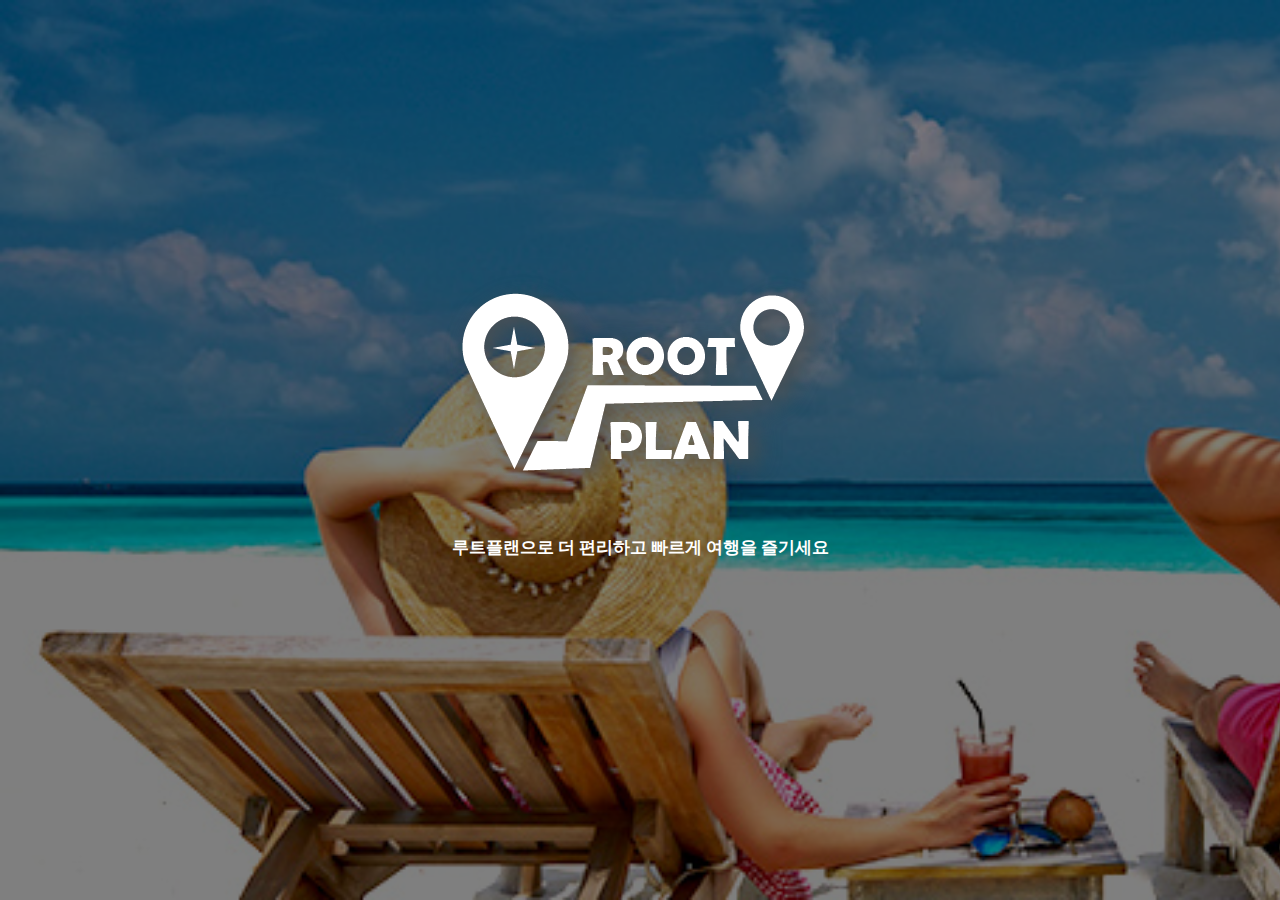
<file: WebContent/index.html>
<!DOCTYPE html>
<html>
<head>
<meta charset="UTF-8">
<title>ROOT PLAN</title>
 <script type="text/javascript" src="https://static.nid.naver.com/js/naverLogin_implicit-1.0.3.js" charset="utf-8"></script>
 <script type="text/javascript" src="https://code.jquery.com/jquery-1.12.4.js"></script>

<link rel="stylesheet" href="./css/ThirdCSS.css">
<link href="css/style.css" rel="stylesheet">
</head>
<body>
 <div id="container" class="wrap">
         
         <form name="loginData" id="loginData" method="post">         
           <input type="hidden" id="menuIndex" name ="menuIndex" value="0" /> 
           <input type="hidden" id="email" name="email" value=""/>  
           <input type="hidden" id="cID" name="cID" value=""/> 
           <input type="hidden" id="gender" name="gender" value=""/> 
           <input type="hidden" id="age" name="age" value=""/>
         </form> 
         
       <img  class="wrapIndex" src="img/travel1.jpg"/>
       <div class="overTitle">
       <div style="position:absolute;text-align:center;width:100%;height:100%;top:30%;">
           <div>
            <a href="Second.html" id="btn-scroll"> 
               <img src="img/logo_white.png" onmouseover="this.src='img/logo_orange.png';"   onmouseout="this.src='img/logo_white.png';" alt="goRoutePlan" />
            </a> 
            </div>
              <div class='title_message'>루트플랜으로 더 편리하고 빠르게 여행을 즐기세요</div>
        </div>
      </div>
   </div>
    <script type="text/javascript" src="jsCode/Login.js?ver=1"></script>
   <script>
   var naver_id_login = new naver_id_login("QUyHkL9SA1c0aTQjz197", "http://ec2-18-223-122-167.us-east-2.compute.amazonaws.com/index.html");
   //alert(naver_id_login.oauthParams.access_token); // 토큰 정보
   naver_id_login.get_naver_userprofile("naverSignInCallback()");
   
    function naverSignInCallback() {
       sessionStorage.setItem("email", naver_id_login.getProfileData('email'));
       sessionStorage.setItem("id", naver_id_login.getProfileData('id'));
       sessionStorage.setItem("gender", naver_id_login.getProfileData('gender'));
       sessionStorage.setItem("age", naver_id_login.getProfileData('age'));
       sessionCheck(0);
    }
    
   </script>
</body>
</html>
</file>
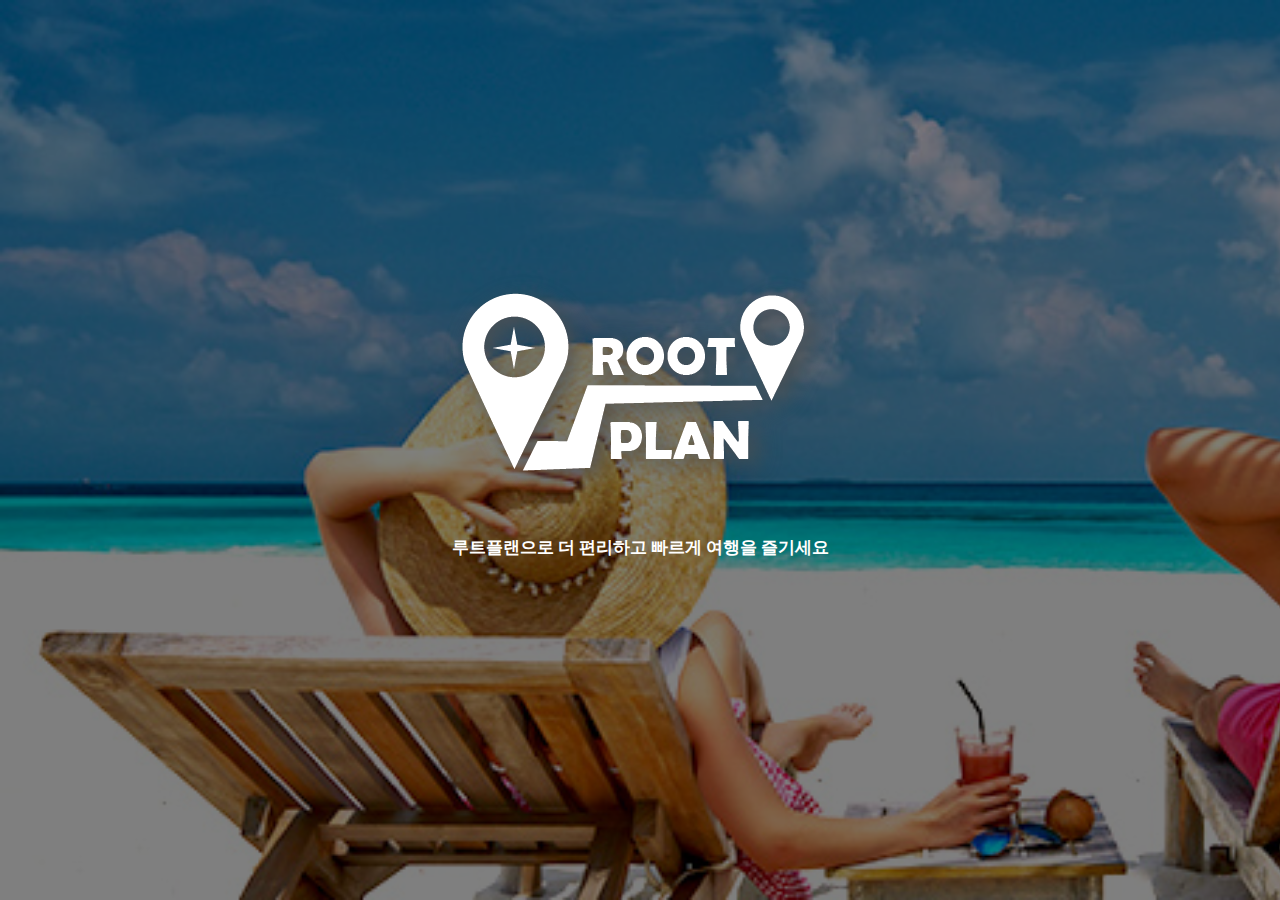
<file: WebContent/indexLogin.html>
<!DOCTYPE html>
<html>
<head>
<meta charset="UTF-8">
<title>ROOT PLAN</title>
 <script type="text/javascript" src="https://static.nid.naver.com/js/naverLogin_implicit-1.0.3.js" charset="utf-8"></script>
 <script type="text/javascript" src="https://code.jquery.com/jquery-1.12.4.js"></script>

<link rel="stylesheet" href="./css/ThirdCSS.css">
<link href="css/style.css" rel="stylesheet">
</head>
<body>
 <div id="container" class="wrap">
       <img  class="wrapIndex" src="img/travel1.jpg"/>
       <div class="overTitle">
       <div style="position:absolute;text-align:center;width:100%;height:100%;top:30%;">
              <div>
                 <a href="index.html" id='btnLogoA' name='btnLogoA' onmouseover="ChangeLogo(0)" onmouseout="ChangeLogo(1)" onclick="ChangeLogo(2)"> 
                     <img  id='btnLogo' name='btnLogo' src="img/logo_white.png"/>
               </a> 
            </div>
              <div class='title_message'>루트플랜으로 더 편리하고 빠르게 여행을 즐기세요</div>
              <div id="naver_id_login"  style="margin-top:2%;"></div>
              <div id="naver_id_logout"  style="margin-top:2%;">
                 <a href="#" id="btn-logout">
                    <img  style="height:40px" src="img/naverLogout.PNG"/>
                 </a>
              </div> 
            
        </div>
      </div>
   </div> 
   <script type="text/javascript" src="jsCode/Login.js?ver=1"></script>
   <script>
   if(sessionStorage.getItem('id')==null){ // session이 살아있으면
      // 아이디 창 보여주기
      document.getElementById("naver_id_login").style.display="block"; // 보이기
      document.getElementById("naver_id_logout").style.display="none"; // 숨기기
   }else{
      document.getElementById("naver_id_login").style.display="none"; // 숨기기
      document.getElementById("naver_id_logout").style.display="block"; // 보이기
   }
   
   function ChangeLogo(check){
      if(sessionStorage.getItem('id')==null){
         if(check=='2') alert("로그인이 필요합니다.");
         $("#btnLogoA").attr("href", "#")
          document.btnLogo.src = "img/logo_white.png";
      }else if(check=='0'){
         $("#btnLogoA").attr("href", "Second.html")
         document.btnLogo.src = "img/logo_orange.png";
      }else if(check=='1'){
         $("#btnLogoA").attr("href", "Second.html")
         document.btnLogo.src = "img/logo_white.png";
      }
   }
  
   $(function(){
      $('#btn-logout').click(function(){
          killSession(); // 세션 죽이기
          document.getElementById("naver_id_login").style.display="block"; // 보이기
         document.getElementById("naver_id_logout").style.display="none"; // 숨기기
         alert("로그아웃 되었습니다.");
      });
    }); 
   
   /*  들어오는 정보 
   "resultcode": "00",
   "message": "success",
   "response": {
    "email": "openapi@naver.com",
    "nickname": "OpenAPI",
    "profile_image": "https://ssl.pstatic.net/static/pwe/address/nodata_33x33.gif",
    "age": "40-49"
    "gender": "F",
    "id": "32742776",
    "name": "오픈 API",
    "birthday": "10-01"
 */
 
   var naver_id_login = new naver_id_login("QUyHkL9SA1c0aTQjz197", "http://ec2-18-223-122-167.us-east-2.compute.amazonaws.com/index.html");
     var state = naver_id_login.getUniqState();
    naver_id_login.setButton("green",6, 40);
     naver_id_login.setDomain("YOUR_SERVICE_URL");
     naver_id_login.setState(state);
     naver_id_login.init_naver_id_login();
     
   </script>
</body>
</html>
</file>
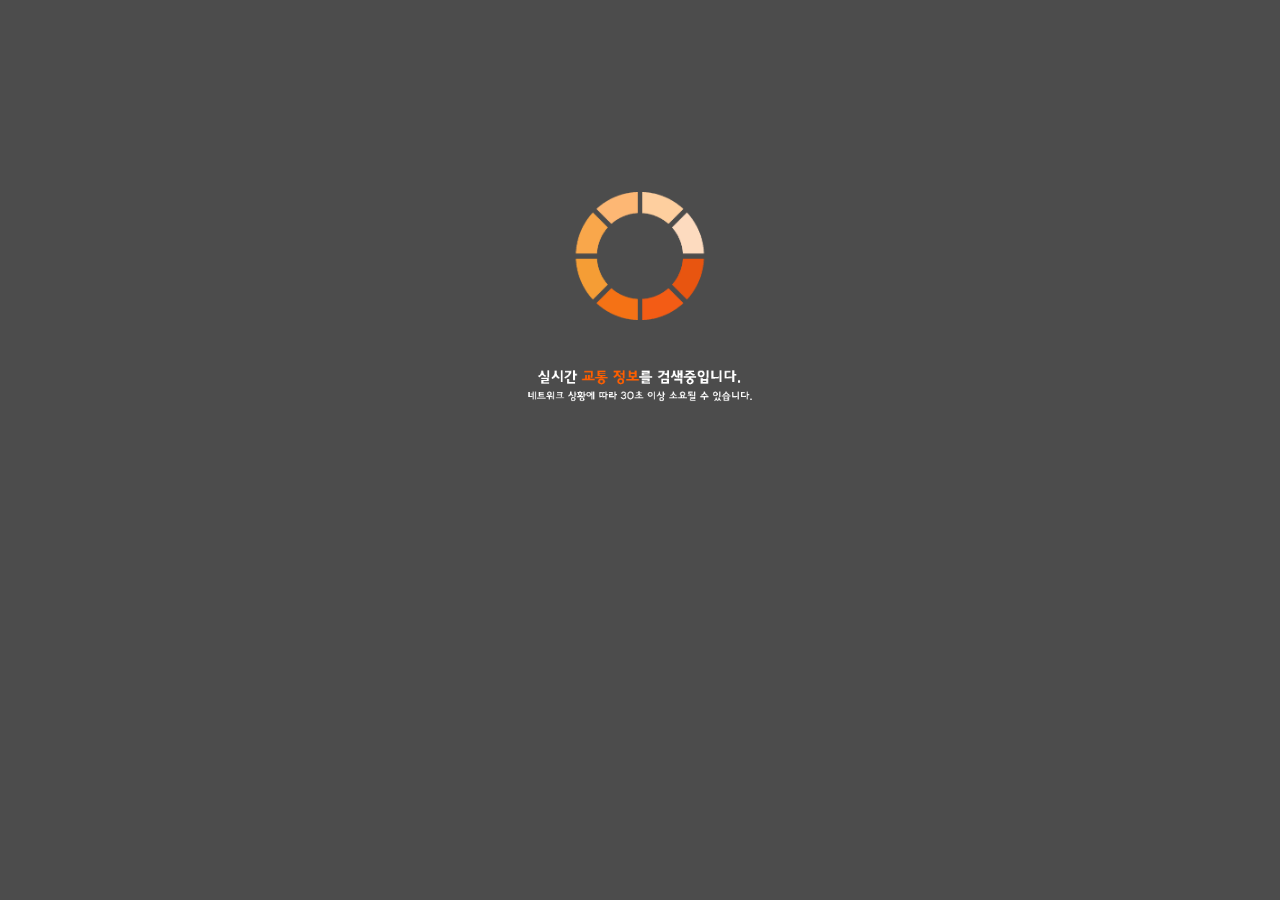
<file: WebContent/Loading.html>
<!DOCTYPE html>
<html lang="ko">
   <head>
      <meta charset="UTF-8">
   <meta http-equiv="Content-Type" content="text/html;charset=utf-8">
   <meta http-equiv="X-UA-Compatible" content="IE=edge">
	<meta http-equiv="Content-Type" content="text/html;charset=utf-8">
	<meta http-equiv="X-UA-Compatible" content="IE=edge">
	<meta name="viewport" content="width=device-width, initial-scale=1.0, maximum-scale=1.0, minimum-scale=1.0, user-scalable=no">
	<script type="text/javascript"
	src="https://openapi.map.naver.com/openapi/v3/maps.js?clientId=gTUR4iAk1YVJAPF0hdQ9&submodules=geocoder"></script>
   <script src="https://code.jquery.com/jquery-1.12.4.js"></script>
   <link rel="stylesheet" href="./css/ThirdCSS.css">
   <link href="css/style.css" rel="stylesheet">
   </head>
   
   <body>
       <form name="finishCallDFS1" id="finishCallDFS1" method="post">         
         <input type="hidden" id="menuIndex" name ="menuIndex" value="16" /> 
         <input type="hidden" id="how" name="how" value="0"/>    
         <input type="hidden" id="IDNum" name="IDNum" value="0"/>                                   
       </form>   
              
       <form name="finish1" id="finish1" method="post">         
         <input type="hidden" id="menuIndex" name ="menuIndex" value="13" /> 
         <input type="hidden" id="what" name="what" value="0"/>  
         <input type="hidden" id="IDNum" name="IDNum" value="0"/>            
       </form>      
   
       <form name="finishCallDFS2" id="finishCallDFS2" method="post">         
         <input type="hidden" id="menuIndex" name ="menuIndex" value="16" /> 
         <input type="hidden" id="how" name="how" value="1"/>  
         <input type="hidden" id="IDNum" name="IDNum" value="0"/>                                     
       </form>   
              
       <form name="finish2" id="finish2" method="post">         
         <input type="hidden" id="menuIndex" name ="menuIndex" value="13" /> 
         <input type="hidden" id="what" name="what" value="1"/> 
         <input type="hidden" id="IDNum" name="IDNum" value="0"/>             
       </form>  
           
     <div id="container" class="wrap">
      <div>
         <!-- NewFile -->
        <form name="form" id="form" method="post">
        <input type="hidden" id="IDNum" name="IDNum" value="0"> 
			<div class="search">
				<input type="hidden" id="jibunAddr" value="" /> 
				<input type="hidden" id="confmKey" name="confmKey"
					value="U01TX0FVVEgyMDE4MDcxMTIxMDYwMTEwODAwMzQ=">
			</div>
		</form>

         <div id="wrap" class="section">
            <div id="map2" style="width: 100%; height: 100%;"></div>
            <code id="snippet" class="snippet"></code>
         </div>
      </div>
     <div class="over">
         <div><img class="over_loading" src="img/loaderFinal.gif"></div>
         <div><img class="over_message" src="img/loadingMsg.gif"></div>
      </div>
   </div> 
   
	<!-- <script language="JavaScript" src="Init.js"></script> -->
     <script language="JavaScript" src="jsCode/CallDfs.js?ver=1"></script>
     <script language="JavaScript" src="jsCode/Login.js?ver=1"></script>
     <script>
     
     var map2 = new naver.maps.Map("map2", {
         center: new naver.maps.LatLng(37.3595316, 127.1052133),
         zoom: 10,
         size : new  naver.maps.Size($(window).width(), $(window).height()), 
         mapTypeControl: true
     });
     sessionCheck(1);
     start();
     </script> 
   </body>
</file>
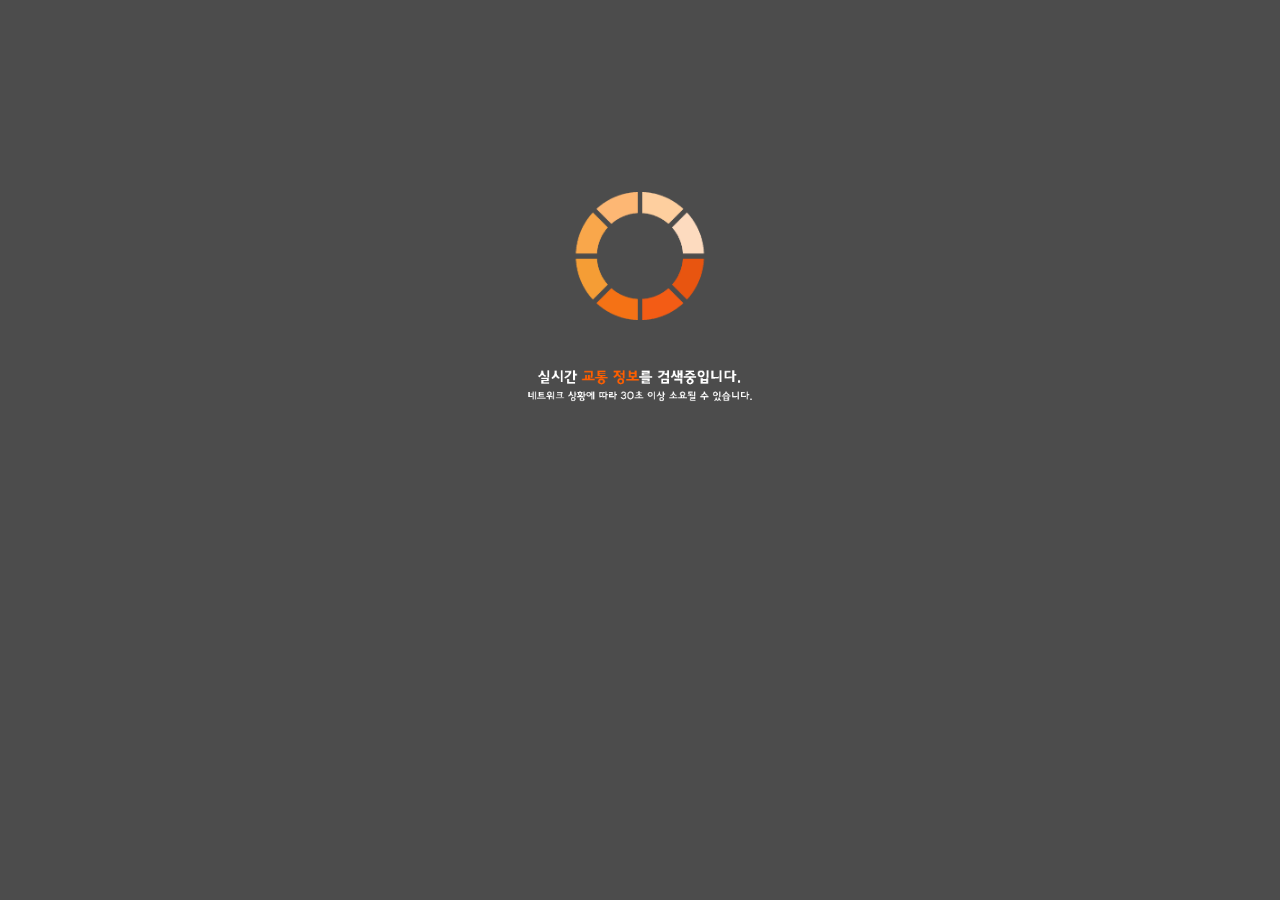
<file: WebContent/LoadingSaved.html>
<!DOCTYPE html>
<html lang="ko">
   <head>
      <meta charset="UTF-8">
   <meta http-equiv="Content-Type" content="text/html;charset=utf-8">
   <meta http-equiv="X-UA-Compatible" content="IE=edge">
	<meta http-equiv="Content-Type" content="text/html;charset=utf-8">
	<meta http-equiv="X-UA-Compatible" content="IE=edge">
	<meta name="viewport" content="width=device-width, initial-scale=1.0, maximum-scale=1.0, minimum-scale=1.0, user-scalable=no">
	<script type="text/javascript"
	src="https://openapi.map.naver.com/openapi/v3/maps.js?clientId=gTUR4iAk1YVJAPF0hdQ9&submodules=geocoder"></script>
   <script src="https://code.jquery.com/jquery-1.12.4.js"></script>
   <link rel="stylesheet" href="./css/ThirdCSS.css">
   <link href="css/style.css" rel="stylesheet">
   </head>
   
   <body>
       <form name="finish1" id="finish1" method="post">         
         <input type="hidden" id="menuIndex" name ="menuIndex" value="21" /> 
         <input type="hidden" id="IDNum" name="IDNum" value="0"/>            
       </form>      
           
     <div id="container" class="wrap">
      <div>
         <!-- NewFile -->
        <form name="form" id="form" method="post">
        <input type="hidden" id="IDNum" name="IDNum" value="0"> 
			<div class="search">
				<input type="hidden" id="jibunAddr" value="" /> 
				<input type="hidden" id="confmKey" name="confmKey"
					value="U01TX0FVVEgyMDE4MDcxMTIxMDYwMTEwODAwMzQ=">
			</div>
		</form>

         <div id="wrap" class="section">
            <div id="map2" style="width: 100%; height: 100%;"></div>
            <code id="snippet" class="snippet"></code>
         </div>
      </div>
     <div class="over">
         <div><img class="over_loading" src="img/loaderFinal.gif"></div>
         <div><img class="over_message" src="img/loadingMsg.gif"></div>
      </div>
   </div> 
   
	<!-- <script language="JavaScript" src="Init.js"></script> -->
     <script language="JavaScript" src="jsCode/CallDfsSaved.js?ver=1"></script>
     <script language="JavaScript" src="jsCode/Login.js?ver=1"></script>
     <script>
     
     var map2 = new naver.maps.Map("map2", {
         center: new naver.maps.LatLng(37.3595316, 127.1052133),
         zoom: 10,
         size : new  naver.maps.Size($(window).width(), $(window).height()), 
         mapTypeControl: true
     });
     sessionCheck(1);
     start();
     </script> 
   </body>
</file>
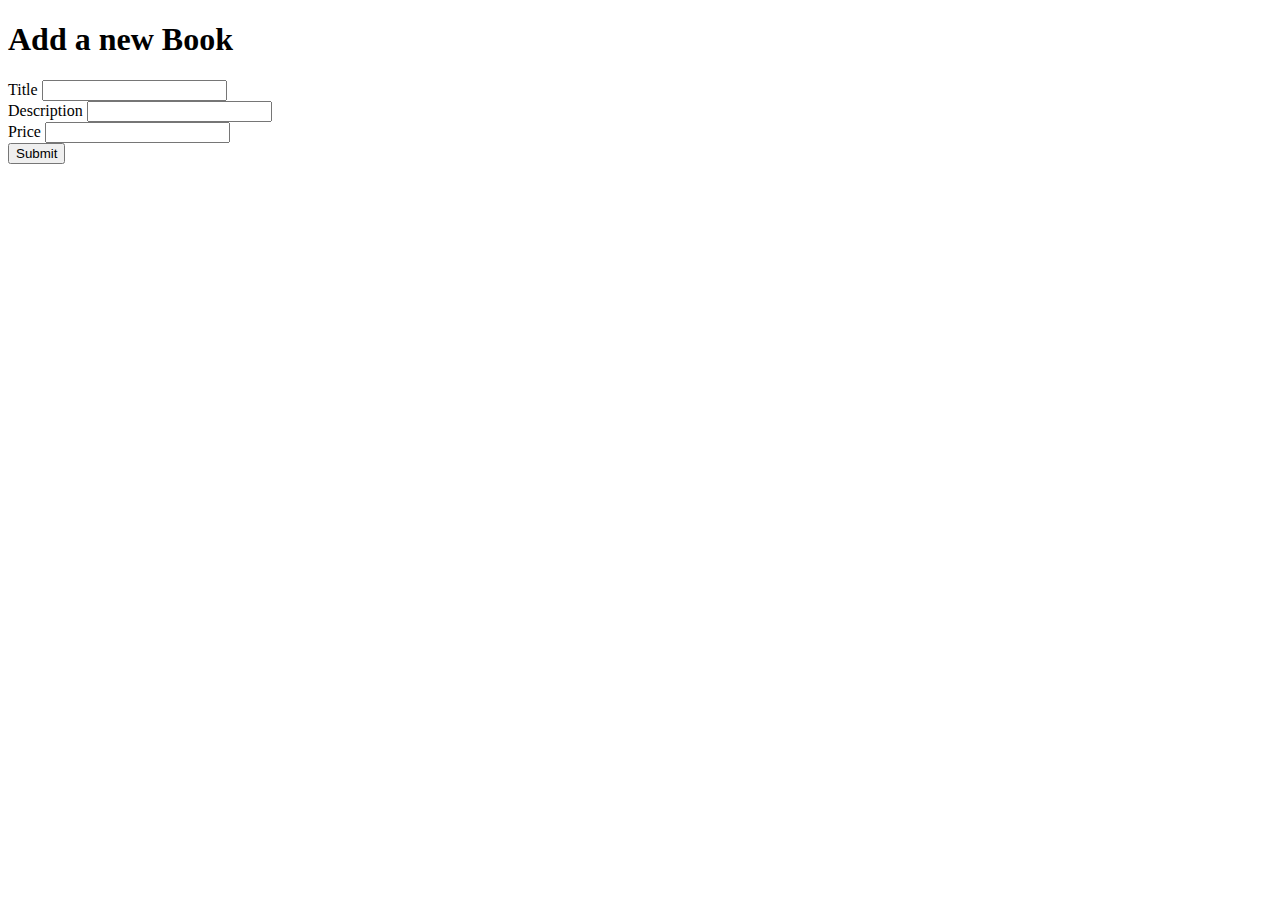
<file: WebContent/newProduct.html>
<!DOCTYPE html>
<html>
<head>
<meta charset="UTF-8">
<title>New Product</title>
</head>
<body>
<h1>Add a new Book</h1>
<form action="AddProduct">
Title <input type="text" name="title"><br>
Description <input type="text" name="description"><br>
Price <input type="text"  name="price"><br>
<input type="submit">
</form>
</body>
</html>
</file>
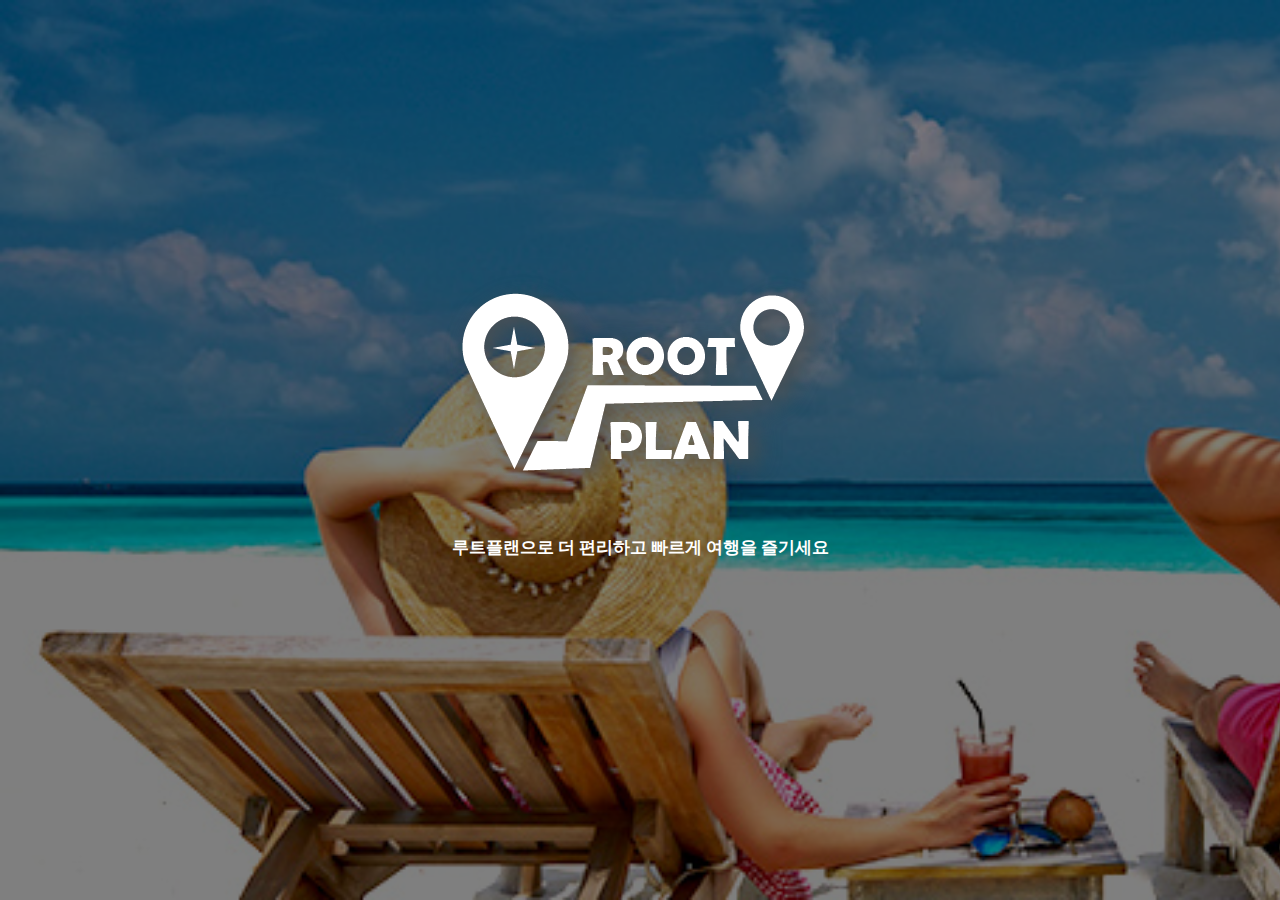
<file: WebContent/Second.html>
<!DOCTYPE html>
<html lang="ko">
<head>
<meta charset="UTF-8">
<meta http-equiv="Content-Type" content="text/html;charset=utf-8">
<meta http-equiv="X-UA-Compatible" content="IE=edge">
<meta name="viewport" content="width=device-width, initial-scale=1.0, maximum-scale=1.0, minimum-scale=1.0, user-scalable=no">
<script type="text/javascript"
   src="https://openapi.map.naver.com/openapi/v3/maps.js?clientId=gTUR4iAk1YVJAPF0hdQ9&submodules=geocoder"></script>
<script src="https://code.jquery.com/jquery-1.12.4.js"></script>
<link rel="stylesheet" href="./css/NewFileCSS.css">
<link href="css/style.css" rel="stylesheet">

</head>

<body>
   <div id="container">
      <div id="aside">
         <div id="asideContent" class="left-sidebar">
            <!--  frameLeft -->
            <div id="asideTop">
               <form name="addressBasket" id="addressBasket" method="post">
                  	<div  id="btnMainList" class="left-content-second"><a href="#" title="여행지 선택 보기">
		        		<img  style="width:40px;" src="img/list_gray.png" onmouseover="this.src='img/list_yellow.png';" onmouseout="this.src='img/list_gray.png';"/>
		        	</a></div>              
                  	<div  id="btnSaveList" class="left-content-second">
                  	<a href="#" title="저장된 즐겨찾기 목록 보기">
		        		<img  style="width:40px;" src="img/saveListGray.png" onmouseover="this.src='img/saveListYellow.png';" onmouseout="this.src='img/saveListGray.png';" />
		        	</a></div>
		        	<div class="right-content-second"> 
		        	<a href="#" id="resetBtn" name="resetBtn" title="여행지 초기화">
		        	<img style="width:40px;" src="img/reset_gray.png" onmouseover="this.src='img/reset_orange.png';" onmouseout="this.src='img/reset_gray.png';"/></a></div>
		        	<!-- <input type="hidden" class="btn btn-skin" value="Reset"  id="resetBtn" name="resetBtn"> </div> -->
		        	
               	  <input type="hidden" id="IDNum" name="IDNum" value="0"> 
                  <div id="list" name="list">
                  
                  <h3 class='headline'>여행지 선택</h3>
                  
                  </div>   <!-- 검색 결과 리스트 출력 -->
               </form>
            </div>
     
            
            <div id="aisdeKeyword">
            	<div id="message" name="message" style="font-weight:500;">가이드 키워드입니다. 클릭한 지역의 키워드로 오른쪽에 결과를 볼 수 있습니다.</div>
            	<div style="margin-top:10px;"> <!-- 여기에 다양한 키워드 넣기 -->
            		<form name="keyword" id="keyword" method="post">
            			<input type="hidden" id="menuIndex" name="menuIndex" value="3"/>
            			<input type="button" class="btnKeyword btn-skin1" onclick="button_click(this.value);" value="거리">
            			<input type="button" class="btnKeyword btn-skin1" onclick="button_click(this.value);" value="여행지">
            			<input type="button" class="btnKeyword btn-skin1" onclick="button_click(this.value);" value="유적지">
            			<input type="button" class="btnKeyword btn-skin1" onclick="button_click(this.value);" value="자연">
            			<input type="button" class="btnKeyword btn-skin1" onclick="button_click(this.value);" value="박물관">
            			<input type="button" class="btnKeyword btn-skin1" onclick="button_click(this.value);" value="행사">
            			<input type="button" class="btnKeyword btn-skin1" onclick="button_click(this.value);" value="전시회">
            			<input type="button" class="btnKeyword btn-skin1" onclick="button_click(this.value);" value="명소">
            			<input type="button" class="btnKeyword btn-skin1" onclick="button_click(this.value);" value="호텔">
            			<input type="button" class="btnKeyword btn-skin1" onclick="button_click(this.value);" value="쇼핑">
            			<input type="button" class="btnKeyword btn-skin1" onclick="button_click(this.value);" value="터미널">
            			<input type="button" class="btnKeyword btn-skin1" onclick="button_click(this.value);" value="테마파크">
            		</form>
            	</div>
            </div>
            <div id="asideBottom">
               <a href="Third.html" data-role="button" id="nextBtn1" onClick="getDataSize(0);"> 
               <img src="img/click_right.png" alt="NEXT >" />
               </a>
            </div>
         </div>
      </div>
      <div id="content">
         <div id="top">
            <!-- NewFile -->
            <div class="search">
            	<form name="form" id="form" method="post">      
                  <a href="#" id="roadAddrPart1" onclick="goPopup();"> 
                     <img src="img/search_color.png" onmouseover="this.src='img/search_gray.png';"   onmouseout="this.src='img/search_color.png';" alt="goRoutePlan" />
                  </a>
                  <input type="hidden" id="IDNum" name="IDNum" value="0"> 
                  <input type="hidden" id="roadAddrPart1">
                  <input type="hidden" id="jibunAddr" value="" /> 
                  <input type="hidden" id="confmKey" name="confmKey"
                     value="U01TX0FVVEgyMDE4MDcxMTIxMDYwMTEwODAwMzQ="> 
            	</form>
            </div>

            <!-- x,y좌표를 찾기 위한 form -->
            <form name="form2" id="form2" method="post">
               <input type="hidden" id="confmKey" name="confmKey"
                  value="U01TX0FVVEgyMDE4MDcxMjAzNDUwNTEwODAwMzU=" />
               <!-- 요청 변수 설정 (승인키) -->
               <input type="hidden" id="admCd" name="admCd" value="" /> 
               <input type="hidden" id="rnMgtSn" name="rnMgtSn" value="" /> 
               <input type="hidden" id="udrtYn" name="udrtYn" value="" /> 
               <input type="hidden" id="buldMnnm" name="buldMnnm" value="" /> 
               <input type="hidden" id="buldSlno" name="buldSlno" value="" />
               <input type="hidden" id="IDNum" name="IDNum" value="0"> 
            </form>

            <!--주소 데이터 저장 -->
            <form name="saveAddress" id="saveAddress" method="post">
               <input type="hidden" id="menuIndex" name="menuIndex" value="1" /> 
               <input type="hidden" id="lat" name="lat" value="" /> 
               <input type="hidden" id="lng" name="lng" value="" /> 
               <input type="hidden" id="si" name="si" value="" /> 
               <input type="hidden" id="address" name="address" value="" />
               <input type="hidden" id="IDNum" name="IDNum" value="0"> 
            </form>

            <!--주소 데이터 삭제-->
            <form name="deleteAddress" id="deleteAddress" method="post">
               <input type="hidden" id="menuIndex" name="menuIndex" value="2" /> 
               <input type="hidden" id="IDNum" name="IDNum" value="0"> 
               <input type="hidden" id="deleteIndex" name="deleteIndex" value="" />
            </form>

            <!--주소 데이터 호출-->
            <form name="getAddress" id="getAddress" method="post">
               <input type="hidden" id="menuIndex" name="menuIndex" value="3" /> 
               <input type="hidden" id="addressIndex" name="addressIndex" value="" /> 
               <input type="hidden" id="getAddress" name="getAddress" value="" />
               <input type="hidden" id="IDNum" name="IDNum" value="0"> 
            </form>

            <form name="getLatLng" id="getLatLng" method="post">
               <input type="hidden" id="menuIndex" name="menuIndex" value="4" /> 
               <input type="hidden" id="latLngindex" name="latLngindex" value="" />
            </form> 
            
            <!-- img url을 호출 -->
            <form name="getImgURL" id="getImgURL" method="post">
               <input type="hidden" id="menuIndex" name="menuIndex" value="3" /> 
               <input type="hidden" id="localName" name="localName" value="" />
               <input type="hidden" id="IDNum" name="IDNum" value="0"> 
            </form>
            
            <!--  전체 주소 데이터 받기  -->
            <form name="getAddressData" id="getAddressData" method="post">
               <input type="hidden" id="menuIndex" name="menuIndex" value="5">
               <input type="hidden" id="num" name="num" value="1"> 
               <input type="hidden" id="IDNum" name="IDNum" value="0"> 
            </form>

            <!-- 검색 api호출 -->
            <form name="searchApi" id="searchApi" method="post">
               <input type="hidden" id="menuIndex" name="menuIndex" value="1">
               <input type="hidden" id="findLocation" name="findLocation" value="">
               <input type="hidden" id="address" name="address" value=""> 
               <input type="hidden" id="num" name="num" value=""> 
               <input type="hidden" id="IDNum" name="IDNum" value="0"> 
            </form>

  			<form name="initData" id="initData" method="post">
               <input type="hidden" id="menuIndex" name="menuIndex" value="7">
               <input type="hidden" id="IDNum" name="IDNum" value="0"> 
            </form>
            
            <form name="getSize" id="getSize" method="post">
               <input type="hidden" id="menuIndex" name="menuIndex" value="8">
               <input type="hidden" id="IDNum" name="IDNum" value="0"> 
            </form>

            <div id="wrap" class="section">
               <div id="map" style="width: 100%; height: 600px;"></div>
               <code id="snippet" class="snippet"></code>
            </div>
         </div>
         <div id="bottom">
            <form name="SiData" id="SiData" method="post">
               <input type="hidden" id="menuIndex" name="menuIndex" value="2" /> 
               <input type="hidden" id="keywordVal" name="keywordVal" value="여행지" />
               <input type="hidden" id="Si" name="Si" value="첫번째" /> 
               <input type="hidden" id="clickSi" name="clickSi" value="한국" />
               <input type="hidden" id="IDNum" name="IDNum" value="0"> 
               <div id='crawlingData' name="crawlingData">
               		<div><img style='margin-left: 30%; margin-right: auto;display: block;' src='img/searchLoading.gif'/></div>              
               </div>
               <!-- 검색 결과 리스트 출력 -->
               <input type="hidden" id="addSi" name="addSi" value="미국" />
            </form>
         </div>
      </div>
   </div>
   <script type="text/javascript" src="jsCode/Login.js?ver=1"></script>
   <script type="text/javascript" src="jsCode/AddressInfo.js?ver=1"></script>
   <script id="code" type="text/javascript" src="jsCode/MapApi.js?ver=1"></script>
   <script type="text/javascript" src="jsCode/SearchApi.js?ver=1"></script>
   <script type="text/javascript" src="jsCode/ShowSavedList.js?ver=1"></script>
   <script>	
   		document.getElementById("btnMainList").style.display="none";
	 	if(sessionCheck(1) == 1){
  			getData(); //초기화init()
    	 	getLocalSearchData();
		}  		 
    </script>
</body>
</html>
</file>
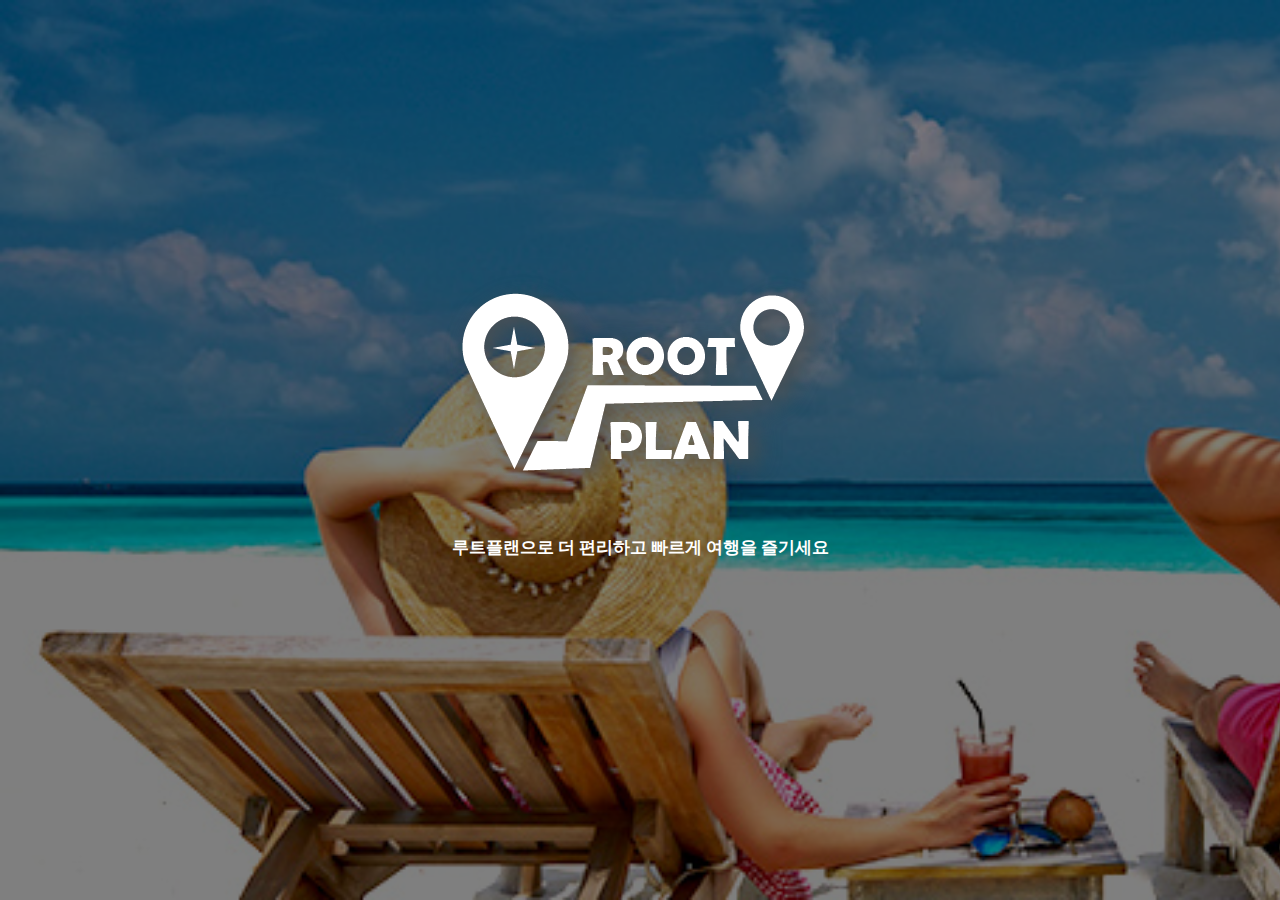
<file: WebContent/Third.html>
<!DOCTYPE html>
<html lang="ko">
<head>
<meta charset="UTF-8">
<meta http-equiv="Content-Type" content="text/html;charset=utf-8">
<meta http-equiv="X-UA-Compatible" content="IE=edge">
<meta name="viewport"
	content="width=device-width, initial-scale=1.0, maximum-scale=1.0, minimum-scale=1.0, user-scalable=no">
<script type="text/javascript"
	src="https://openapi.map.naver.com/openapi/v3/maps.js?clientId=gTUR4iAk1YVJAPF0hdQ9&submodules=geocoder"></script>
<script src="https://code.jquery.com/jquery-1.12.4.js"></script>
<link rel="stylesheet" href="./css/ThirdCSS.css">
<link href="css/style.css" rel="stylesheet">
</head>

<body>
	<div id="container">
		<div id="aside">
			<div id="asideContent" class="left-sidebar">
				<!--  frameLeft -->
				<div id="asideTop">
					<h3 class='headline'>시작 장소 선정</h3>
					<form name="addressList2" id="addressList2" method="post">
						<input type="hidden" id="IDNum" name="IDNum" value="0"> 
						<div id="list2" class="main-content" name="list2"></div>
						<!-- 검색 결과 리스트 출력 -->
					</form>
				</div>
				<div id="asideBottom">
					<a href="Second.html" data-role="button" id="preBtn"
						onClick="cleanSaveData();"><img src="img/click_left.png"
						alt="prev >" /></a> <a href="Fourth.html" data-role="button"
						id="nextBtn" onClick="possibleNext();">
						<img src="img/click_right.png" alt="NEXT >"  /></a>
				</div>

				<form name="setIndexData" id="setIndexData" method="post">
					<input type="hidden" id="menuIndex" name="menuIndex" value="9">
					<input type="hidden" id="index" name="index" value="-1"> 
					<input type="hidden" id="startLast" name="startLast" value="0">
					<input type="hidden" id="IDNum" name="IDNum" value="0"> 
				</form>
				
				<form name="getAddressData" id="getAddressData" method="post">
					<input type="hidden" id="menuIndex" name="menuIndex" value="5">
					<input type="hidden" id="num" name="num" value="0"> 
					<input type="hidden" id="IDNum" name="IDNum" value="0"> 
				</form>
			</div>
		</div>

		<div id="content">
			<!-- NewFile -->
			<form name="form" id="form" method="post">
			<input type="hidden" id="IDNum" name="IDNum" value="0"> 
				<div class="search">
					<input type="hidden" id="jibunAddr" value="" /> 
					<input type="hidden" id="confmKey" name="confmKey"
						value="U01TX0FVVEgyMDE4MDcxMTIxMDYwMTEwODAwMzQ=">
				</div>
			</form>

			<form name="apiAB" id="apiAB" method="post">
				<input type="hidden" id="menuIndex" name="menuIndex" value="15"/> 
				<input type="hidden" id="a" name="a" value="" /> 
				<input type="hidden" id="b" name="b" value="" /> 
				<input type="hidden" id="carBlock" name="carBlock" value="0" />
				<input type="hidden" id="IDNum" name="IDNum" value="0"> 
			</form>
			
			<form name="possible" id="possible" method="post">
				<input type="hidden" id="menuIndex" name="menuIndex" value="8" /> 
				<input type="hidden" id="IDNum" name="IDNum" value="0"> 
			</form>
			
			<form name="callLatLng" id="callLatLng" method="post">
				<input type="hidden" id="menuIndex" name="menuIndex" value="4">
				<input type="hidden" id="IDNum" name="IDNum" value="0"> 					
			</form>

			<form name="Init" id="Init" method="post">
				<input type="hidden" id="menuIndex" name="menuIndex" value="12">
				<input type="hidden" id="IDNum" name="IDNum" value="0"> 
			</form>

			<div id="wrap" class="section">
				<div id="map2" style="width: 100%; height: 100%;"></div>
				<code id="snippet" class="snippet"></code>
			</div>
		</div>
	</div>
	<script type="text/javascript" src="jsCode/Login.js?ver=1"></script>
	<script type="text/javascript" src="jsCode/ThirdMapData.js?ver=1"></script>
	<script type="text/javascript" src="jsCode/Init.js?ver=1"></script>
	<script>
		if(sessionCheck(1)==1){
			getDataThird(); //초기화
		}
 	</script>
</body>
</html>
</file>
<file: WebContent/css/ThirdCSS.css>
@charset "utf-8";

html, body {
	height: 100%;
	width: 100%;
	margin: 0;
	padding: 0;
}

#container {
	position: relative;
	height: 100%;
	width: 100%;
	overflow: hidden;
}

#aside {
	position: absolute; /* relative로 하는 것도 이쁘다 */
	top: 0;
	bottom: 0;
	left: 0;
	width: 25%;
	border-right: 1px solid #a7a7a7;
	background-color: #fff;
}

#asideLast {
	position: absolute; /* relative로 하는 것도 이쁘다 */
	top: 0;
	bottom: 0;
	left: 0;
	width: 25%;
	border-right: 1px solid #a7a7a7;
	background-color: #fff;
	overflow: auto;
}

#asideContent {
	height: 100%;
	position: relative;
	z-index: 3;
}

#asideTop {
	position: relative;
	overflow: auto;
	height: 85%;
}

#asideBottom {
	position: relative;
	height: 10%;
}

#content {
	height: 100%;
	position: relative;
	left: 25%;
	overflow: hidden;
}

div {
	display: block;
}

tr {
	padding: 30px;
}

#resetBtn {
	float: right;
	margin: 5px;
	padding: 5px;
}

#nextBtn {
	float: right;
	margin: 5px;
	padding: 5px;
}

#preBtn {
	float: left;
	margin: 5px;
	padding: 5px;
}

#list {
	margin: 5px;
	padding: 5px;
}

.text-center {
	text-align: center;
}

.loadingImg {
	margin-top: 40%;
}

.wrap {
	position: relative;
	/*감싸는 레이어에 포지션 속성을 잡아주는 게 필수!(relative, absolute, fixed 중 택1*/
	text-align: center;
}

.wrapIndex{
	weight:100%;
	height:100%;
}
.over {
	position: absolute;
	top: 0px;
	left: 0px;
	/*위에 올라가는 레이어의 포지션은 top, bottom 둘 중 하나, left, right 둘 중 하나의 속성을 선택하여 잡아준다.*/
	background: rgba(0, 0, 0, 0.7);
	width: 100%;
	height: 100%;
	text-align: center;
}

.overTitle{
	position: absolute;
	top: 0px;
	left: 0px;
	background: rgba(0, 0, 0, 0.5);
	width: 100%;
	height: 100%;
	text-align: center;
}

.over_loading {
	max-width: 15%;
	max-height: 8%;
	margin-top: 15%;
	margin-bottom: 40px;
}

.over_message {
	width: 23%;
}

.title_message{
	font-size:17px;
	font-weight: 700;
	color:white;
}

<!--Last.html 왼쪽 tab -->
#container {
	max-width: 100%;
	margin: 0 auto;
	text-align: center;
}

.tab {
	list-style: none;
	margin-left: 20px;
	margin-right:0px;
	padding: 0;
	width:95%;
	overflow: hidden;
	font-weight: 700;
	font-family: sans-serif;
}
/* Float the list items side by side */
.tab li {
	float: left;
}
/* Style the links inside the list items */
.tab li a {
	display: inline-block;
	color: black;
	text-align: center;
	text-decoration: none;
	font-size: 17px;
	transition: 0.3s;
}
/* Style the tab content */
.tabcontent {
	display: none;
	background-color:white; 
	color: black; 
}

ul.tab li.current { 
  	background-color: rgb(255, 229, 204); 
	border-bottom:3px solid rgb(255, 153, 051);
	color: #222; 
}

.tabcontent.current {
	display: block;
}

.title{
	margin:5%;
}

.iconImg{
	margin-left:10px;
	margin-right:10px;
	vertical-align:middle;
}
hr.one{
	border: 1px double rgb(64, 64, 64);
}
hr.two{
	border: 1px solid rgb(197, 197, 197);
}
hr.three{
	width:90%;
	border: 1px dashed rgb(197, 197, 197);
}
hr.lastHr{
	border:  3px double gray;
}
</file>
<file: WebContent/css/NewFileCSS.css>
@charset "utf-8";

html, body {
	height: 100%;
	margin: 0;
	padding: 0;
	overflow: hidden;
}

#container {
	height: 100%;
	width: 100%;
}

#aside {
	position: absolute; /* relative로 하는 것도 이쁘다 */
	top: 0;
	bottom: 0;
	left: 0;
	z-index: 3;
	width: 25%;
	border-right: 1px solid #a7a7a7;
	background-color: #fff;
}

#asideContent {
	height: 100%;
	position: relative;
}

#asideTop {
	position: relative;
	overflow: auto;
	height: 70%;
}


#aisdeKeyword{
	position:relative;
	overflow:auto; 
	height:15%;
}


#asideBottom {
	position: relative;
	height: 10%;
}

#content {
	height: 100%;
	position: relative;
	overflow: hidden;
}

#top {
	position: relative;
	top: 0;
	right: 0;
	bottom: 0;
	left: 25%;
	overflow: hidden;
}

#bottom {
	position: relative;
	top: 0;
	right: 0;
	bottom: 0;
	left: 25%;
	height: 330px;
	overflow: auto;
}

div {
	display: block;
}

#resetBtn {
	float: right;
	margin: 5px;
	padding: 5px;
}

#nextBtn1 {
	float: right;
	margin: 5px;
	padding: 5px;
}

#list {
	margin: 5px;
	padding: 5px;
}

.search {
	position: absolute;
	float:right;
	z-index: 1000;
	top: 12px;
	left: 69%;
}

.search #address {
	width: 350px;
	height: 20px;
	line-height: 20px;
	border: solid 1px #555;
	padding: 5px;
	font-size: 12px;
	box-sizing: content-box;
}

.search #submit {
	height: 30px;
	line-height: 30px;
	padding: 0 10px;
	font-size: 12px;
	border: solid 1px #555;
	border-radius: 3px;
	cursor: pointer;
	box-sizing: content-box;
}
.latest_title{
	font-weight:800;
	font-size:20px;
}
.save_subtitle{
	font-weight:600;
	font-size:18px;
}

.margin1{
	margin-top:10px;
	margin-bottom:10px;
	margin: 20px;
}

a.no-uline { 
	text-decoration:none;	
}
a.noul:hover { 
	color:rgb(255, 153, 000);
 }

hr.one{
	border: 1px double rgb(102,  102, 102);
}
hr.two{
	border: 1px solid rgb(153, 153, 153);
}
hr.three{
	border: 1px dashed rgb(197, 197, 197);
}
hr.lastHr{
	border:  3px double gray;
}



<!-- image info 창 css -->
.info-first{
	position:relative;
	padding:100px;
	width:1000px;
	height:300px;
}
.info-second{
	float:left;
	position:relative;
	padding-top:10px;
	padding-bottom:10px;
	padding-left:10px;
	width:350px;
	height:210px;
	font-color:black;
	overflow: auto;
}
.info-first-a{
	color:blue;
	font-size:14px;
	text-decoration:none;
}
.info-image1{
	position:relative;
	width:350px;
	height:200px;
	float:right;
	padding-top:10px;
	padding-left:10px;
	padding-bottom:10px;
}
.info-left-button{
	float:left;
}
.info-main-image{
	float:left;
	width:230px;
	height:180px;
}
.info-right-button{
	float:left;
}
.info-p{
	color:black;
	font-size: 15px;
}
.info-second-p{
	color:gray;
	font-size: 14px;
}
.info-add-button{
	width:40px;
	height:40px;
	float:right;
}
.info-h6{
	font-weight:bold; 
	color:black; 
	float:left;
}

<!-- 그냥 info 창 css -->
.info1-first{
	position:relative;
	padding:20px;
	width:300px;
	height:50px;
	font-color:black;
}

.detail-save{
	font-weight:600;
	margin-top:10px;
	margin-bottom:10px;
}
</file>
<file: WebContent/css/style.css>
/*
    Theme Name: Valera
    Theme URL: https://bootstrapmade.com/valera-free-bootstrap-theme/
    Author: BootstrapMade
    Author URL: https://bootstrapmade.com
*/

/* ==== Google font ==== */
@import
   url(https://fonts.googleapis.com/css?family=Roboto:400,300,700,900);

@import
   url('https://fonts.googleapis.com/css?family=Lato:100,300,400,700,900,100italic,300italic,400italic,700italic,900italic');
/* --- pe-icon-7-stroke --- */

body {
   width: 100%;
   height: 100%;
   font-family: 'Lato', sans-serif;
   font-weight: 300;
   color: #666;
   background-color: #fff;
   font-size: 16px;
   line-height: 1.6em;
}

html {
   width: 100%;
   height: 100%;
}

h1 {
   font-size: 38px;
}

h2 {
   font-size: 36px;
}

h3 {
   font-size: 32px;
}

h4 {
   font-size: 28px;
}

h5 {
   font-size: 17px;
}

h6 {
   font-size: 20px;
}

h1, h2, h3, h4, h5, h6 {
   margin: 0 0 10px;
   font-family: 'Roboto', sans-serif;
   font-weight: 400;
   color: #111;
}

h1.h-xlight, h2.h-xlight, h3.h-xlight, h4.h-xlight, h5.h-xlight, h6.h-xlight
   {
   font-weight: 200;
}

h1.h-light, h2.h-light, h3.h-light, h4.h-light, h5.h-light, h6.h-light {
   font-weight: 300;
}

h1.h-bold, h2.h-bold, h3.h-bold, h4.h-bold, h5.h-bold, h6.h-bold {
   font-weight: 600;
}

h1.font-light, h2.font-light, h3.font-light, h4.font-light, h5.font-light,
   h6.font-light {
   color: #fff;
}

.big-heading {
   font-size: 48px;
   font-weight: 700;
}

p {
   font-size: 12px;
}

p.lead {
   font-weight: 300;
}

.index-message {
   font-size: 20px;
   font-weight: 500;
   text-shadow: #999999 1px 1px 1px;
   color: white;
}

.highlight-light {
   background-color: rgba(255, 255, 255, .5);
   padding: 20px;
   display: inline-block;
   color: #111;
}

.highlight-dark {
   background-color: rgba(0, 0, 0, .5);
   padding: 20px;
   display: inline-block;
   color: #fff;
}

.highlight-color {
   padding: 20px;
   display: inline-block;
}

a {
   color: #666;
   -webkit-transition: all .2s ease-in-out;
   -moz-transition: all .2s ease-in-out;
   transition: all .2s ease-in-out;
}

a:hover, a:focus {
   text-decoration: none;
}

blockquote {
   padding: 10px 20px;
   margin: 0 0 20px;
   font-size: 24px;
   line-height: 1.5em;
   font-weight: 300;
   color: #999;
}

blockquote.bg-light {
   background-color: rgba(255, 255, 255, .8);
   padding: 20px;
   color: #222;
}

blockquote.bg-dark {
   background-color: rgba(0, 0, 0, .8);
   padding: 20px;
}

blockquote strong {
   font-weight: 700;
}

.light {
   font-weight: 400;
}

/* left bar  */
.headline {
   font-size: 30px;
   font-weight: 700;
   text-align: center;
   margin-top: 16%;
   margin-bottom:10%;
   line-height: 40px;
}

.each-row {
   list-style: none;
   margin-left: 0px;
   padding-left: 0px;
   font-size: 20px;
   font-weight: bold;
   width: 100%;
}

a.delete-factor {
   font-size: 20px;
   font-weight: 600;
}

.left-content {
   font-size: 20px;
   font-weight: 700;
   margin-bottom: 5%;
   display: inline-block;
   width: 7%;
   float: left;
}

.middle-content {
   font-size: 20px;
   font-weight: 700;
   margin-bottom: 5%;
   display: inline-block;
   width: 85%;
   word-break: break-all;
}

.right-content {
   display: inline-block;
   float: right;
}

.left-content-home {
   margin-top:3%; 
   margin-left:3%;
   width:50px;
   display: inline-block;
   float: left;
} 

.left-content-second {
   display: inline-block;
   float: left;
}

.right-content-second{
	display: inline-block;
   float: right;
}

.middle-content1 {
   font-size: 10px;
   font-weight: 500;
   margin-bottom: 5%;
   display: inline-block;
   width: 60%;
   word-break: break-all;
}

.main-content {
   font-size: 20px;
   font-weight: 700;
   margin-bottom: 5%;
}

.button_reset {
   border: none;
   padding: 20px 40px;
   font: 600;
   text-align: center;
   font-size: 20px;
   background-color: #e7e7e7;
   color: #696969;
}

#load {
   z-index: 9999;
   background-color: #FF4136;
   opacity: 0.75;
   width: 10px;
   height: 10px;
   position: absolute;
   top: 50%;
   margin: -5px auto 0 auto;
   left: 0;
   right: 0;
   border-radius: 0px;
   border: 5px solid #FF4136;
   box-shadow: 10px 0px #39CCCC, 10px 0px #01FF70;
   animation: shadowSpin 1s ease-in-out infinite;
}



/* ===========================
--- Services
============================ */
#box {
   position: relative;
   width: 76%;
   height: 300px;
   overflow-y: auto;
   overflow-x: auto;
   white-space: nowrap;
   vertical-align: text-top;
   margin: 0;
   padding: 0;
   clear: both;
   border-spacing: 5px;
}

.item1 {
   position: relative;
   height: 237px;
   display: table-cell;
   min-width: 240px;
   width: 240px;
   border: 2px solid #d1d1d1;
   border-radius: 5px;
   white-space: normal;
   line-height: 130%;
   vertical-align: top;
   text-align: center;
}

.service-h5 {
   font-size: small;
   font-weight: bold;
}


.image_container {
   position: relative;
   display: block;
   margin-left: auto;
   margin-right: auto;
   width: 200px;
   height: 150px;
   padding: 10px;
}

.h2-style {
   font-size: 15px;
   font-weight: 600;
   color: #696969;
   margin-left: 10px;
   margin-top: 5px;
   margin-bottom: 0px;
}


/* --- button --- */
.btn {
	border-radius: 2px;
	position: relative;
	display: inline-block;
	outline: none;
	margin-top:10px;
	margin-bottom:10px;
	margin-right:30px;
	padding-left:10px;
	padding-right:10px;
	background-color: rgb(255, 153, 051); 
	color:white;
	text-decoration: none;
	text-transform: uppercase;
	letter-spacing: 1px;
	font-weight: 400;
	text-shadow: 0 0 1px rgba(255, 255, 255, 0.3);
	font-size: 14px;
	cursor: pointer;
}
.btnSearch{
	border-radius: 2px;
	position: relative;
	display: inline-block;
	outline: none;
	padding-top:3px;
	padding-bottom:3px;
	padding-left:10px;
	padding-right:10px;
	background-color: rgb(255, 153, 051); 
	color:white;
	text-decoration: none;
	text-transform: uppercase;
	letter-spacing: 1px;
	font-weight: 500;
	text-shadow: 0 0 1px rgba(255, 255, 255, 0.3);
	font-size: 14px;
	cursor: pointer;
}
.btnKeyword {
	border-radius: 10px;
	position: relative;
	display: inline-block;
	outline: none;
	background-color: rgb(153,153,153);
	color: #ffffff;
	text-decoration: none;
	text-transform: uppercase;
	letter-spacing: 1px;
	font-weight: 400;
	text-shadow: 0 0 1px rgba(255, 255, 255, 0.3);
	font-size: 14px;
	cursor:pointer;
}
.btn.btn-noradius {
	border-radius: 0;
}

a.btn:focus {
	outline: 0;
}

.btn-red {
	color: #fff;
	background-color: #c83539;
	border-color: #c83539;
}

.btn-red:hover, .btn-red:focus, .btn-red:active, .btn-red.active {
	color: #fff;
	background-color: rgb(255, 153, 0);
	border-color: rgb(255, 153, 0);
}

.btn-red:active {
	background-image: none;
}

.btn-skin:hover, .btn-skin:focus, .btn-skin:active, .btn-skin.active {
	color: #fff;
	background-color:  rgb(153,153,153);
	border-color: rgb(153,153,153);
}

.btn-skin1:hover, .btn-skin1:focus, .btn-skin1:active, .btn-skin1.active {
	color: #fff;
	background-color: rgb(255, 153, 051);
	border-color: rgb(255, 153, 051);
}

.btn-default:hover, .btn-default:focus {
	border: 1px solid #28c3ab;
	outline: 0;
	color: #000;
	background-color: #28c3ab;
}

.btn-huge {
	padding: 25px;
	font-size: 26px;
}

.banner-social-buttons {
	margin-top: 0;
}

#containerBox {
  display: flex;
}
#box-left {
  flex: 2;
  text-align: center;
}
#box-center {
  flex: 1;
  text-align: center;
}
#box-right {
  flex: 1;
  text-align: center;
}

<!-- -->

.left-sidebar {
	border-right: 1px solid #f5f5f5;
	padding: 30px;
}

.left-sidebar .widget h3, .left-sidebar .widget .widget-content {
	padding-right: 20px;
}

<!--
map design -->.left-box {
	background: white;
	float: left;
	width: 30%;
}

.right-box {
	background: white;
	float: right;
	width: 70%;
}

<!--
search  -->
.search {
	position: relative;
	z-index: 1000;
	top: 10%;
	left: 10%;
}

.search #address {
	width: 450px;
	height: 20px;
	line-height: 20px;
	border: solid 1px #555;
	padding: 5px;
	font-size: 12px;
	box-sizing: content-box;
}

.search #submit {
	height: 30px;
	line-height: 30px;
	padding: 0 10px;
	font-size: 12px;
	border: solid 1px #555;
	border-radius: 3px;
	cursor: pointer;
	box-sizing: content-box;
}
</file>
